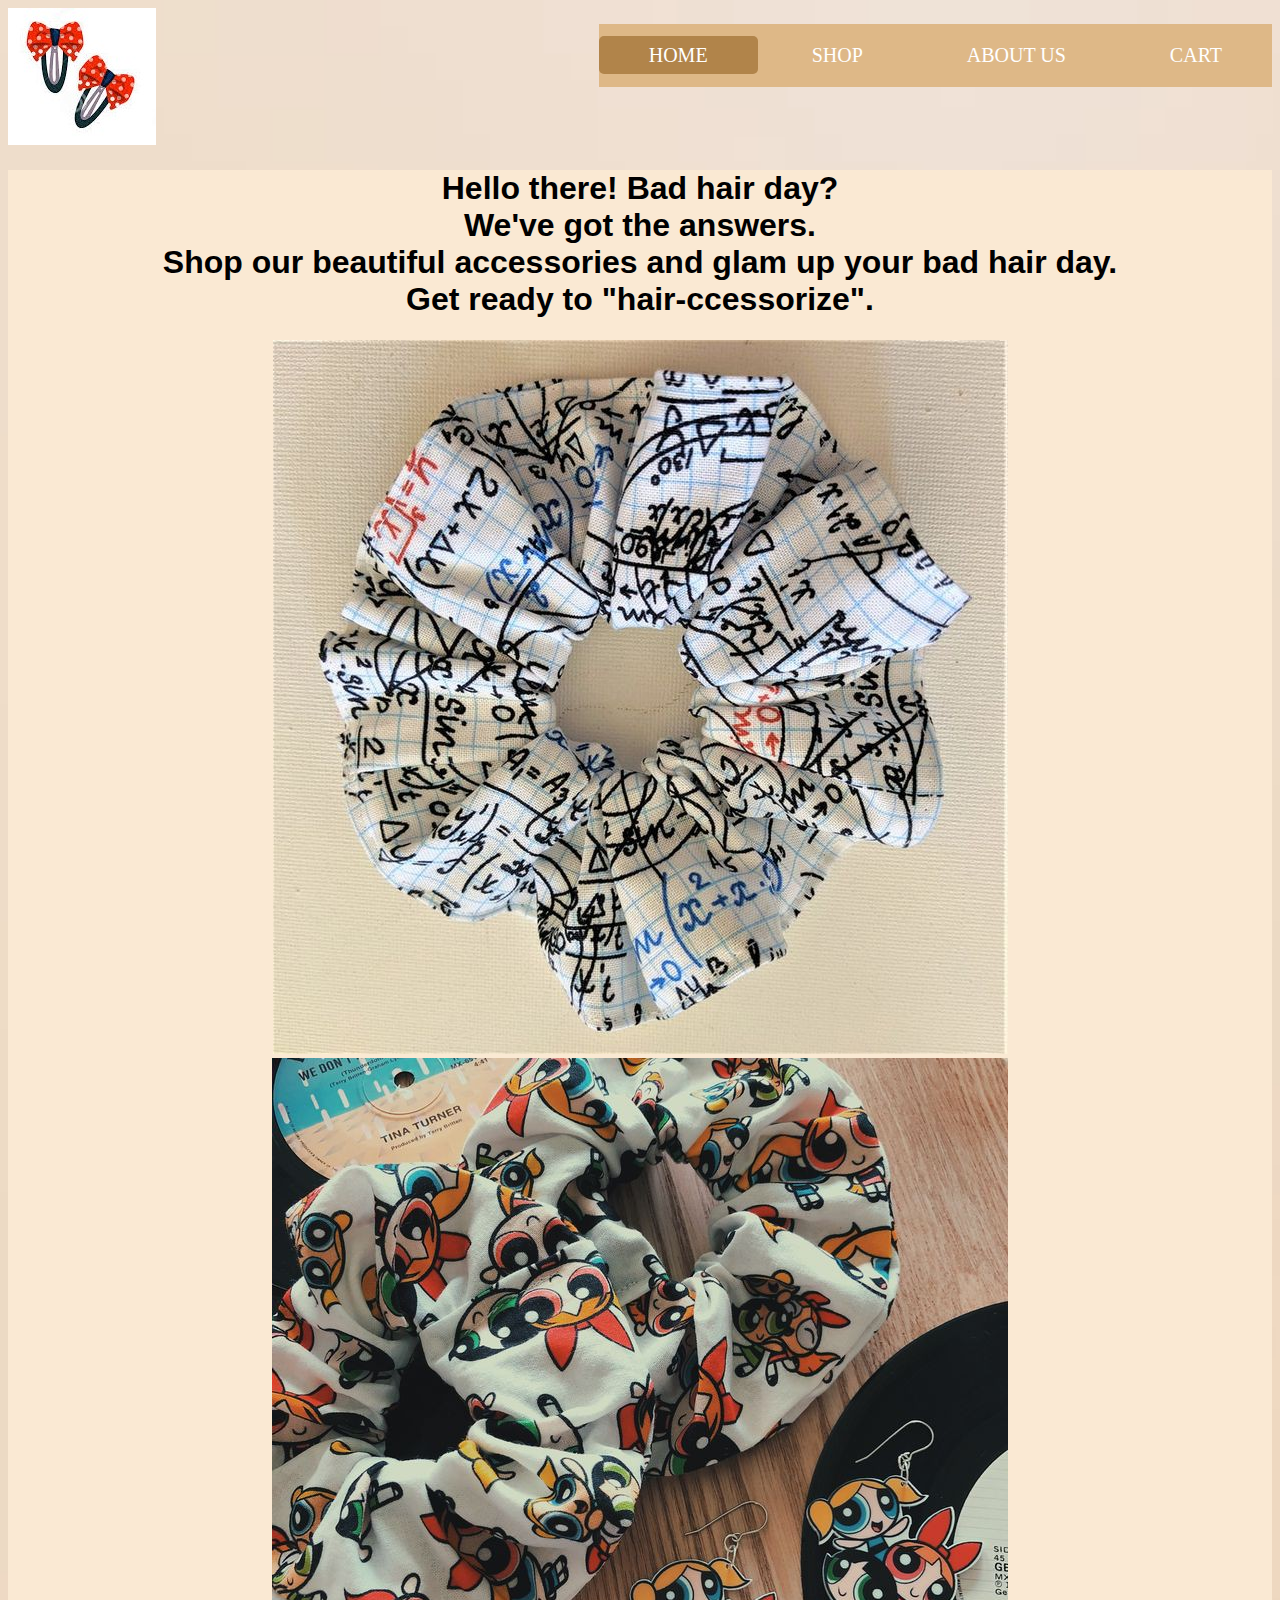
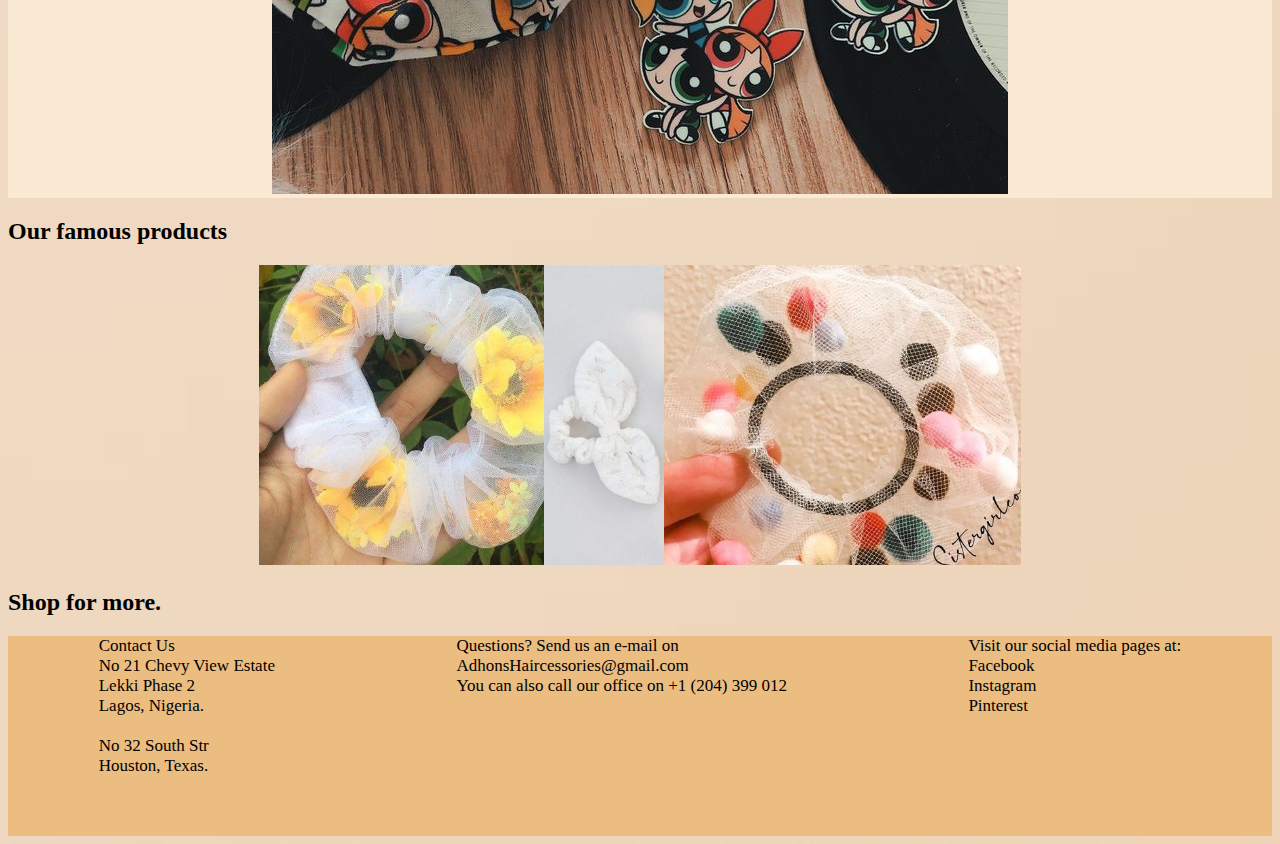
<file: design.html>
<!DOCTYPE html>
<html lang="en">
<head>
    <meta charset="UTF-8">
    <meta name="viewport" content="width=device-width, initial-scale=1.0">
    <title>Freestyle</title>
    <link href="design.css" rel="stylesheet">
</head>
<body>
    <header>
    <ul class="menu">
        <li class="active">Home</li>
        <li>Shop</li>
        <li>About us</li>
        <li>Cart</li>
    </ul>
    <img src="Images/images.jpeg">
    </header>
    <article>
        <h1>Hello there! Bad hair day?<br> We've got the answers.<br> Shop our beautiful accessories and glam up your bad hair day.<br> Get ready to "hair-ccessorize".</h1>
        <div>
            <div><img src="Images/IMG-20200727-WA0004.jpg"></div>
            <div><img src="Images/IMG-20200727-WA0002.jpg"></div>
            <div></div>
        </div>
    </article>
    <section>
    <h2>Our famous products</h2>
    <div class="container">
        <div class="section1"><img src="Images/IMG-20200726-WA0013.jpg"></div>
        <div><img src="Images/IMG-20200726-WA0012.jpg"></div>
        <div><img src="Images/IMG-20200726-WA0014.jpg"></div>
    </div>
    <h2>Shop for more.</h2>
    </section>
    <div class="footer">
        <div class="first">
        Contact Us<br>
        No 21 Chevy View Estate<br>
        Lekki Phase 2<br>
        Lagos, Nigeria.<br><br>
        No 32 South Str<br>
        Houston, Texas.
        </div>
        <div class="second">
            Questions? Send us an e-mail on<br>
            AdhonsHaircessories@gmail.com<br>
            You can also call our office on +1 (204) 399 012
        </div>
        <div>
        Visit our social media pages at:<br>
        Facebook<br>
        Instagram<br>
        Pinterest<br>
        </div>
    </div>

</body>
</html>
</file>
<file: design.css>
body {
    background-image: url(Images/photo-1506619216599-9d16d0903dfd.jpeg);
    background-size: cover;
    background-repeat: no-repeat;
}
ul li {
    display: inline;
    list-style-type: none;
    padding: 8px 50px 8px 50px;
}
li {
    color: #fff;
    width: 100px;
    text-transform: uppercase;
    font-size: 20px;
}
.menu {
    background-color: burlywood;
    min-width: 300px;
    padding: 20px 0px 20px 0;
    text-align: center;
    float: right;
}
.active, li:hover {
    background-color: rgb(177, 132, 74);
    border-radius: 5px;
}
article {
    background-color: rgb(250, 233, 211);
    font-family: 'Trebuchet MS', 'Lucida Sans Unicode', 'Lucida Grande', 'Lucida Sans', Arial, sans-serif;
    text-align: center;
}
.container {
    display: flex;
    flex-direction: row;
    flex-wrap: nowrap;
    justify-content: center;
}
.section1 {
    grid-row: 1;
    grid-column: 1;
}
.section2 {
    grid-row: 1;
    grid-column: 2;
}
.section3 {
    grid-row: 1;
    grid-column: 3;
}
section div img {
    width: 100%;
    height: 300px;
}
.footer {
    background-color: rgb(236, 189, 128);
    display: flex;
    flex-direction: row;
    flex-wrap: nowrap;
    justify-content: space-around;
    font-size: 17px;
    width: 100%;
    height: 200px;
}
.first {
    grid-row: 1;
    grid-column: 1;
}
.second {
    grid-row: 1;
    grid-column: 2;
}
.third {
    grid-row: 1;
    grid-column: 3;
}
</file>
